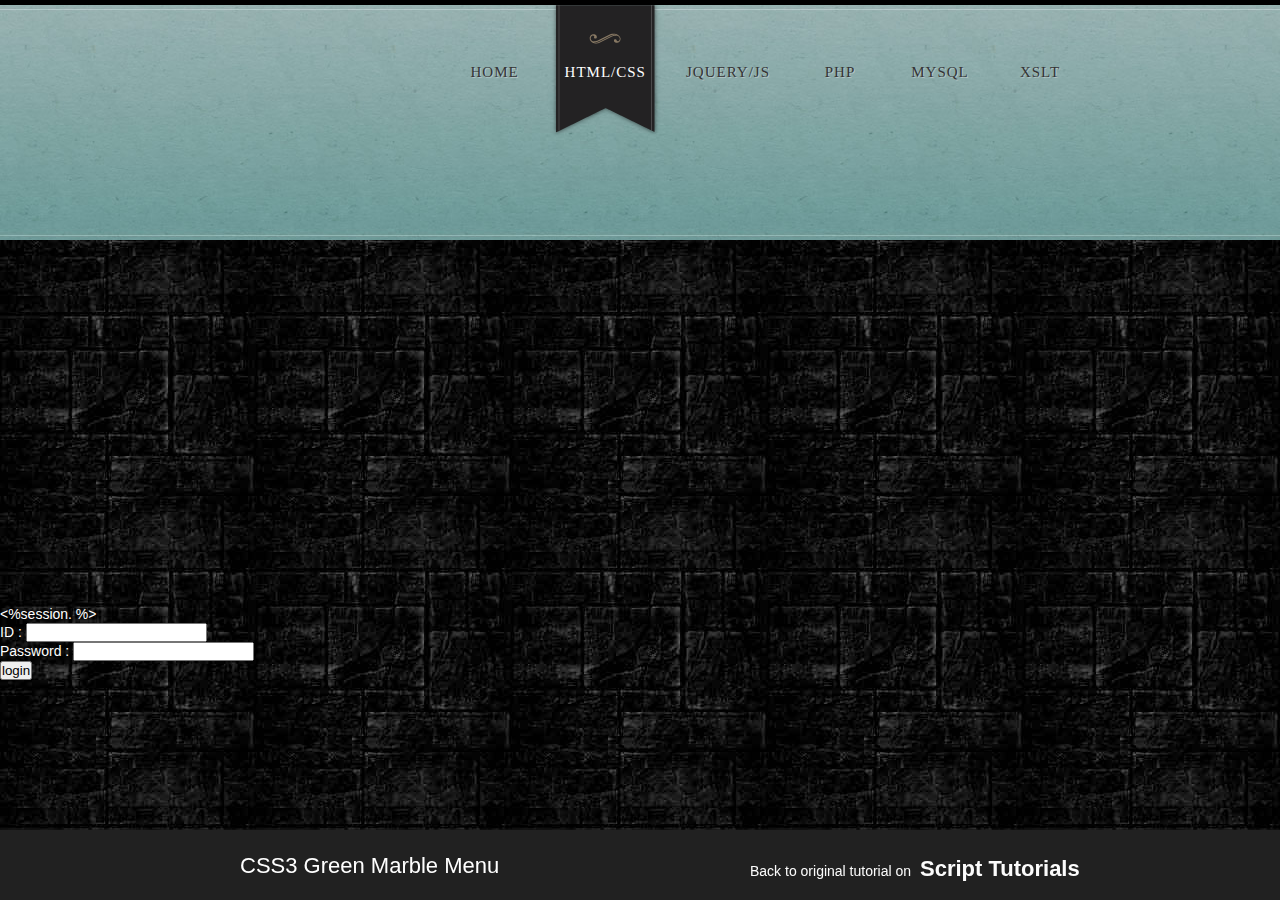
<file: web/index.html>
<!DOCTYPE html>

<html lang="en" >
    <head>
        <meta charset="utf-8" />
        <title>CSS3 Green Marble Menu | Script Tutorials</title>

        <link rel="stylesheet" href="css/layout.css" type="text/css" media="screen">
        <link rel="stylesheet" href="css/menu.css" type="text/css" media="screen">
    </head>
    <body>
        <div class="container">
            <div class="content">

                <ul id="nav">
                    <li><a href="#">Home</a></li>
                    <li><a href="#" class="current">HTML/CSS</a>
                        <ul class="subs">
                            <li><a href="#">Link 1</a></li>
                            <li><a href="#">Link 2</a></li>
                            <li><a href="#">Link 3</a></li>
                            <li><a href="#">Link 4</a></li>
                        </ul>
                    </li>
                    <li><a href="#">jQuery/JS</a>
                        <ul class="subs">
                            <li><a href="#">Link 1</a></li>
                            <li><a href="#">Link 2</a></li>
                            <li><a href="#">Link 3</a></li>
                            <li><a href="#">Link 4</a></li>
                        </ul>
                    </li>
                    <li><a href="#">PHP</a></li>
                    <li><a href="#">MySQL</a></li>
                    <li><a href="#">XSLT</a></li>
                </ul>

            </div>
        </div>

        <footer>
            <h2>CSS3 Green Marble Menu</h2>
            <a href="http://www.script-tutorials.com/css3-green-marble-menu/" class="stuts">Back to original tutorial on <span>Script Tutorials</span></a>
        </footer>
    </body>
</html>

<!--
To change this license header, choose License Headers in Project Properties.
To change this template file, choose Tools | Templates
and open the template in the editor.
-->
<html>
    <head>
        <title>TODO supply a title</title>
        <meta charset="UTF-8">
        <meta name="viewport" content="width=device-width, initial-scale=1.0">
    </head>
    <body>
        <%session. %>
        <form action="ValidLogin.jsp">
        <p>ID : <input type="text" value="" name="idField"></p>
        <p>Password : <input type="password" value="" name="passField"></p>
        <input type="submit" value="login" name="btn"/>
        </form>
    </body>
</html>
</file>
<file: web/css/layout.css>
*{
    margin:0;
    padding:0;
}
body {
    background-color:#bababa;
    background-image:url("../images/orn.jpg");
    color:#fff;
    font:14px/1.3 Arial,sans-serif;
}
footer {
    background-color:#212121;
    bottom:0;
    box-shadow: 0 -1px 2px #111111;
    display:block;
    height:70px;
    left:0;
    position:fixed;
    width:100%;
    z-index:100;
}
footer h2{
    font-size:22px;
    font-weight:normal;
    left:50%;
    margin-left:-400px;
    padding:22px 0;
    position:absolute;
    width:540px;
}
footer a.stuts,a.stuts:visited{
    border:none;
    text-decoration:none;
    color:#fcfcfc;
    font-size:14px;
    left:50%;
    line-height:31px;
    margin:23px 0 0 110px;
    position:absolute;
    top:0;
}
footer .stuts span {
    font-size:22px;
    font-weight:bold;
    margin-left:5px;
}
.container {
    background:url("../images/header.jpg") repeat-x top left;
    border-top: 5px solid #000000;
    height: 600px;
    overflow: hidden;
    position: relative;
    width: 100%;
}
.content {
    margin:0 auto;
    width:900px;
}
</file>
<file: web/css/menu.css>
ul#nav {
    color: #232223;
    display:block;
    float:right;
    font: 16px/26px Georgia,"Times New Roman",Times,serif;
}
ul#nav,ul#nav ul {
    list-style:none;
}
ul#nav .subs {
    background-color: rgba(121,160,160,0.8);
    border:1px solid #887963;
    display:none;
    float:left;
    left:0;
    padding:12px 16px;
    position:absolute;
    top:100%;
}
ul#nav li:hover>* {
    display:block;
}
ul#nav li:hover {
    position:relative;
}
ul#nav ul .subs {
    left:100%;
    position:absolute;
    top:0;
}
ul#nav ul {
    padding:0 5px 5px;
}
ul#nav li {
    
    float:left;
}
ul#nav a {
    color: #353435;
    float: left;
    font-size: 15px;
    letter-spacing: 1px;
    line-height: 14px;
    min-width:60px;
    padding: 60px 20px;
    text-align: center;
    text-decoration: none;
    text-shadow: 1px 1px 0 #B4C6C6;
    text-transform: uppercase;
}
ul#nav > li:hover > a {
    border-top: 5px solid #887963;
    color: #1e1e1e;
    padding-top: 55px;
}
ul#nav li a.current, ul#nav li a.current:hover {
    background: url("../images/nav_current.png") no-repeat scroll center top transparent;
    border: medium none;
    color: #fff;
    padding-top: 60px;
    text-shadow: none;
}
ul#nav ul a {
    color:#000;
    font-size:12px;
    font-weight:bold;
    padding:5px;
    text-shadow:#fff 0 0 0;

    border-radius:0;
    -moz-border-radius:0;
    -webkit-border-radius:0;
}
ul#nav ul li:hover>a {
    letter-spacing:2px;
}
</file>
